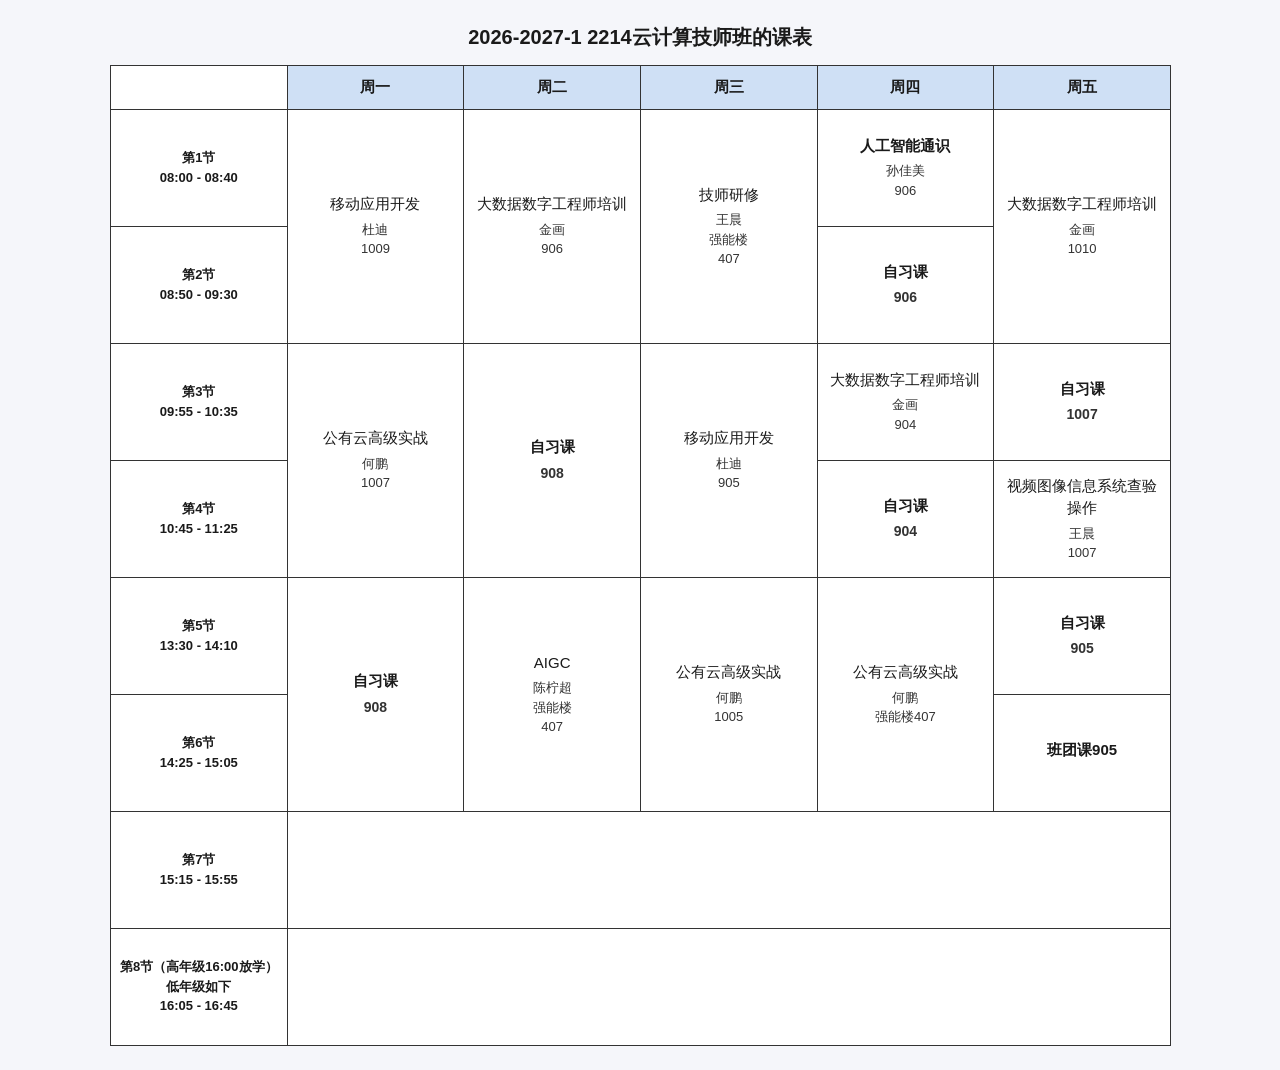
<file: index.html>
<!DOCTYPE html>
<html lang="zh-CN">
<head>
<meta charset="UTF-8">
<meta name="viewport" content="width=device-width, initial-scale=1.0">
<title>2026-2027-1 课表</title>
<style>
  * { margin: 0; padding: 0; box-sizing: border-box; }
  body {
    font-family: "Microsoft YaHei", "PingFang SC", sans-serif;
    background: #f5f6fa;
    display: flex;
    justify-content: center;
    padding: 24px 12px;
    color: #1a1a1a;
  }
  .wrap { width: 100%; max-width: 1060px; }
  h1 {
    text-align: center;
    font-size: 20px;
    font-weight: 600;
    margin-bottom: 14px;
  }
  table {
    width: 100%;
    border-collapse: collapse;
    background: #fff;
    table-layout: fixed;
  }
  th, td {
    border: 1px solid #333;
    text-align: center;
    vertical-align: middle;
    padding: 8px 6px;
    font-size: 14px;
    line-height: 1.5;
    word-break: break-all;
  }
  thead th {
    background: #cfe0f5;
    font-weight: 600;
    font-size: 15px;
    padding: 10px 6px;
  }
  .period {
    background: #fff;
    font-weight: 600;
    font-size: 13px;
  }
  .course { padding: 14px 8px; }
  .course .name { font-size: 15px; margin-bottom: 4px; }
  .course .teacher { font-size: 13px; color: #333; }
  .course .room { font-size: 13px; color: #333; }
  .course .room.b { font-weight: 700; font-size: 14px; }
  .course .t { font-weight: 700; }
  .empty { background: #fff; }
  /* 手柄默认透明隐藏，悬停到边线附近时光标变为对应方向的拉伸箭头 */
  td, th { position: relative; }
  .rs-handle { position: absolute; z-index: 5; touch-action: none; }
  .rs-handle.e { top: 0; right: -5px; width: 11px; height: 100%; cursor: ew-resize; }
  .rs-handle.s { bottom: -5px; left: 0; width: 100%; height: 11px; cursor: ns-resize; }
  .rs-handle.se { right: -5px; bottom: -5px; width: 15px; height: 15px; cursor: nwse-resize; }
  body.resizing { user-select: none; cursor: inherit; }
  .rs-line { position: fixed; z-index: 99; background: #4a90d9; pointer-events: none; display: none; }
</style>
</head>
<body>
<div class="wrap">
  <h1>2026-2027-1 2214云计算技师班的课表</h1>
  <table>
    <thead>
      <tr>
        <th class="period"></th>
        <th>周一</th>
        <th>周二</th>
        <th>周三</th>
        <th>周四</th>
        <th>周五</th>
      </tr>
    </thead>
    <tbody>
      <!-- 第1节 / 第2节 -->
      <tr>
        <td class="period">第1节<br>08:00 - 08:40</td>
        <td class="course" rowspan="2">
          <div class="name">移动应用开发</div>
          <div class="teacher">杜迪</div>
          <div class="room">1009</div>
        </td>
        <td class="course" rowspan="2">
          <div class="name">大数据数字工程师培训</div>
          <div class="teacher">金画</div>
          <div class="room">906</div>
        </td>
        <td class="course" rowspan="2">
          <div class="name">技师研修</div>
          <div class="teacher">王晨</div>
          <div class="teacher">强能楼</div>
          <div class="room">407</div>
        </td>
        <td class="course">
          <div class="name t">人工智能通识</div>
          <div class="teacher">孙佳美</div>
          <div class="room">906</div>
        </td>
        <td class="course" rowspan="2">
          <div class="name">大数据数字工程师培训</div>
          <div class="teacher">金画</div>
          <div class="room">1010</div>
        </td>
      </tr>
      <tr>
        <td class="period">第2节<br>08:50 - 09:30</td>
        <td class="course">
          <div class="name t">自习课</div>
          <div class="room b">906</div>
        </td>
      </tr>

      <!-- 第3节 / 第4节 -->
      <tr>
        <td class="period">第3节<br>09:55 - 10:35</td>
        <td class="course" rowspan="2">
          <div class="name">公有云高级实战</div>
          <div class="teacher">何鹏</div>
          <div class="room">1007</div>
        </td>
        <td class="course" rowspan="2">
          <div class="name t">自习课</div>
          <div class="room b">908</div>
        </td>
        <td class="course" rowspan="2">
          <div class="name">移动应用开发</div>
          <div class="teacher">杜迪</div>
          <div class="room">905</div>
        </td>
        <td class="course">
          <div class="name">大数据数字工程师培训</div>
          <div class="teacher">金画</div>
          <div class="room">904</div>
        </td>
        <td class="course">
          <div class="name t">自习课</div>
          <div class="room b">1007</div>
        </td>
      </tr>
      <tr>
        <td class="period">第4节<br>10:45 - 11:25</td>
        <td class="course">
          <div class="name t">自习课</div>
          <div class="room b">904</div>
        </td>
        <td class="course">
          <div class="name">视频图像信息系统查验操作</div>
          <div class="teacher">王晨</div>
          <div class="room">1007</div>
        </td>
      </tr>

      <!-- 第5节 / 第6节 -->
      <tr>
        <td class="period">第5节<br>13:30 - 14:10</td>
        <td class="course" rowspan="2">
          <div class="name t">自习课</div>
          <div class="room b">908</div>
        </td>
        <td class="course" rowspan="2">
          <div class="name">AIGC</div>
          <div class="teacher">陈柠超</div>
          <div class="teacher">强能楼</div>
          <div class="room">407</div>
        </td>
        <td class="course" rowspan="2">
          <div class="name">公有云高级实战</div>
          <div class="teacher">何鹏</div>
          <div class="room">1005</div>
        </td>
        <td class="course" rowspan="2">
          <div class="name">公有云高级实战</div>
          <div class="teacher">何鹏</div>
          <div class="teacher">强能楼407</div>
        </td>
        <td class="course">
          <div class="name t">自习课</div>
          <div class="room b">905</div>
        </td>
      </tr>
      <tr>
        <td class="period">第6节<br>14:25 - 15:05</td>
        <td class="course">
          <div class="name t">班团课905</div>
        </td>
      </tr>

      <!-- 第7节 -->
      <tr>
        <td class="period">第7节<br>15:15 - 15:55</td>
        <td class="empty" colspan="5"></td>
      </tr>

      <!-- 第8节 -->
      <tr>
        <td class="period">第8节（高年级16:00放学）低年级如下<br>16:05 - 16:45</td>
        <td class="empty" colspan="5"></td>
      </tr>
    </tbody>
  </table>
</div>
<script>
(function () {
  const table = document.querySelector('table');
  const rows = table.rows;

  // 统一初始尺寸：所有列等宽；正文行统一为内容所需的最大行高（跨两节的格子即为两倍行高，也相互统一）
  const nCols = [...rows[0].cells].reduce((s, c) => s + c.colSpan, 0);
  const colW = table.clientWidth / nCols;
  const cg = document.createElement('colgroup');
  for (let i = 0; i < nCols; i++) {
    const c = document.createElement('col');
    c.style.width = colW + 'px';
    cg.appendChild(c);
  }
  table.insertBefore(cg, table.firstChild);
  const colEls = cg.children;

  // 列宽生效后按内容测出统一行高，固定为像素值（作为拖拽的基础），再给每个格子加 右边(e) / 下边(s) / 右下角(se) 手柄
  let headH = 0, bodyH = 0;
  for (const tr of rows) {
    const h = tr.getBoundingClientRect().height;
    if (tr.parentElement.tagName === 'THEAD') headH = Math.max(headH, h);
    else bodyH = Math.max(bodyH, h);
  }
  for (const tr of rows) {
    tr.style.height = (tr.parentElement.tagName === 'THEAD' ? headH : bodyH) + 'px';
    for (const cell of tr.cells) {
      for (const dir of ['e', 's', 'se']) {
        const h = document.createElement('div');
        h.className = 'rs-handle ' + dir;
        cell.appendChild(h);
        h.addEventListener('pointerdown', e => startDrag(e, dir, cell));
      }
    }
  }

  const line = document.createElement('div');
  line.className = 'rs-line';
  document.body.appendChild(line);

  function startDrag(e, dir, cell) {
    e.preventDefault();
    e.stopPropagation();
    const startX = e.clientX, startY = e.clientY;

    // 该格子跨越的列 / 行在全局的下标
    let c0 = 0;
    for (const c of cell.parentElement.cells) {
      if (c === cell) break;
      c0 += c.colSpan;
    }
    const colIdx = Array.from({length: cell.colSpan}, (_, i) => c0 + i);
    const r0 = cell.parentElement.rowIndex;
    const rowIdx = Array.from({length: cell.rowSpan}, (_, i) => r0 + i);

    const startW = colIdx.map(i => parseFloat(colEls[i].style.width));
    // 行高的下标：rowIndex 从 1（tbody 第一行）开始
    const startHr = rowIdx.map(i => parseFloat(rows[i].style.height));

    const minW = 40, minH = 30;
    function onMove(ev) {
      const dx = ev.clientX - startX, dy = ev.clientY - startY;
      if (dir !== 's') {
        // 宽度增量均摊到跨越的各列
        colIdx.forEach((i, k) => {
          colEls[i].style.width = Math.max(minW, startW[k] + dx / colIdx.length) + 'px';
        });
      }
      if (dir !== 'e') {
        rowIdx.forEach((i, k) => {
          rows[i].style.height = Math.max(minH, startHr[k] + dy / rowIdx.length) + 'px';
        });
      }
      // 显示参考线
      const r = cell.getBoundingClientRect();
      if (dir === 'e' || dir === 'se') {
        line.style.left = r.right + 'px';
        line.style.top = '0';
        line.style.width = '2px';
        line.style.height = '100vh';
      } else {
        line.style.left = '0';
        line.style.top = r.bottom + 'px';
        line.style.width = '100vw';
        line.style.height = '2px';
      }
      line.style.display = 'block';
    }
    function onUp() {
      document.removeEventListener('pointermove', onMove);
      document.removeEventListener('pointerup', onUp);
      line.style.display = 'none';
      document.body.classList.remove('resizing');
    }
    document.body.classList.add('resizing');
    document.body.style.cursor = dir === 's' ? 'ns-resize' : dir === 'e' ? 'ew-resize' : 'nwse-resize';
    document.addEventListener('pointermove', onMove);
    document.addEventListener('pointerup', onUp);
  }
})();
</script>
</body>
</html>
</file>
